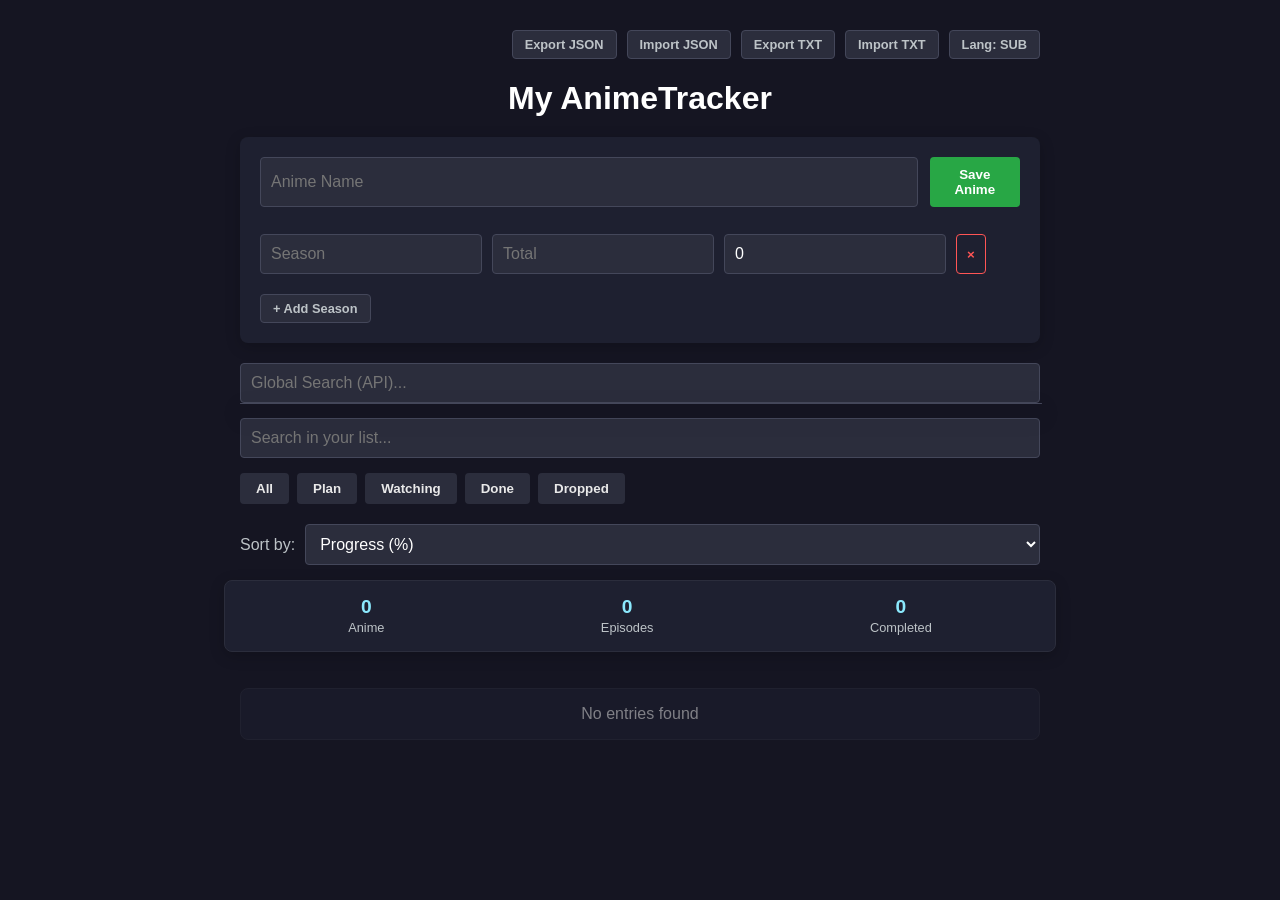
<file: index.html>
<!DOCTYPE html>
<html lang="en">

<head>
    <meta charset="UTF-8" />
    <meta name="viewport" content="width=device-width, initial-scale=1.0" />

    <link rel="manifest" href="manifest.json">
    <meta name="theme-color" content="#151522">
    <link rel="apple-touch-icon" href="icon.png">

    <link rel="stylesheet" href="style.css" />
    <title>AnimeTracker | Control Center</title>
</head>

<body>

    <div class="data-vault">
        <button id="export-btn" class="vault-btn">Export JSON</button>
        <input type="file" id="import-file" style="display: none;">
        <button id="import-btn" class="vault-btn">Import JSON</button>
        <button id="export-txt-btn" class="vault-btn">Export TXT</button>
        <button id="import-txt-btn" class="vault-btn">Import TXT</button>
        <button id="lang-toggle-btn" class="vault-btn">Lang: </button>
    </div>

    <h1>My AnimeTracker</h1>

    <div id="input-container" class="multi-input-layout">
        <div class="input-header">
            <input type="text" id="anime-name" placeholder="Anime Name" />
            <div class="main-actions">
                <button class="add-btn" id="add-anime">Save Anime</button>
                <button id="cancel-edit" class="delete-btn" style="display: none;">Cancel</button>
            </div>
        </div>

        <div id="seasons-input-list">
        </div>

        <button type="button" id="add-season-field" class="vault-btn">+ Add Season</button>
    </div>

    <div class="search-container">
        <input type="text" id="name-input" placeholder="Global Search (API)..." />
        <div id="suggestions" class="suggestions-container"></div>
    </div>

    <div class="list-search-wrapper">
        <input type="text" id="list-search-input" placeholder="Search in your list..." />
    </div>

    <div class="filter-container">
        <button class="filter-btn" onclick="setFilter(-1)" data-filter="-1">All</button>
        <button class="filter-btn" onclick="setFilter(0)" data-filter="0">Plan</button>
        <button class="filter-btn" onclick="setFilter(1)" data-filter="1">Watching</button>
        <button class="filter-btn" onclick="setFilter(2)" data-filter="2">Done</button>
        <button class="filter-btn" onclick="setFilter(3)" data-filter="3">Dropped</button>
    </div>

    <div class="sort-container">
        <label for="sort-select">Sort by:</label>
        <select id="sort-select">
            <option value="progress">Progress (%)</option>
            <option value="title">Title (A-Z)</option>
            <option value="status">Status</option>
            <option value="date-desc">Recently Added</option>
            <option value="date-asc">Oldest First</option>
        </select>
    </div>

    <div class="stats-container">
        <div class="stat-card">
            <span class="stat-value" id="stat-total-anime">0</span>
            <span class="stat-label">Anime</span>
        </div>
        <div class="stat-card">
            <span class="stat-value" id="stat-total-episodes">0</span>
            <span class="stat-label">Episodes</span>
        </div>
        <div class="stat-card">
            <span class="stat-value" id="stat-watchtime">0</span>
            <span class="stat-label">Completed</span>
        </div>
    </div>

    <ul id="anime-list"></ul>

    <script src="script.js" defer></script>
</body>

</html>
</file>
<file: style.css>
/* --- 1. BASE DESIGN (Global) --- */
body {
    font-family: 'Segoe UI', sans-serif;
    background-color: #151522;
    /* Smooth, deep dark blue/gray */
    color: #e9e9e9;
    display: flex;
    flex-direction: column;
    align-items: center;
    padding: 20px;
    margin: 0;
}

h1 {
    margin-bottom: 20px;
    color: #ffffff;
}

#input-container {
    background: #1e2030;
    /* Lifts gently from the background */
    padding: 20px;
    border-radius: 8px;
    margin-bottom: 20px;
    box-shadow: 0 4px 15px rgba(0, 0, 0, 0.2);
    display: flex;
    gap: 12px;
    width: 100%;
    max-width: 800px;
    box-sizing: border-box;
}

/* --- 2. INPUTS & SEARCH --- */
#input-container input,
#input-container select,
.search-container input,
.list-search-wrapper input,
.sort-container select {
    background-color: #2b2d3c;
    /* Muted dark gray for fields */
    border: 1px solid #44475a;
    color: #ffffff;
    border-radius: 4px;
    padding: 10px;
    font-size: 16px;
    box-sizing: border-box;
    outline: none;
    width: 100%;
}

#name-input {
    width: 100%;
}

#input-container input:focus,
.search-container input:focus,
.list-search-wrapper input:focus,
.sort-container select:focus {
    border-color: #6272a4;
    /* Soft focus border */
}

/* Container fixes for 800px layout */
.search-container,
.list-search-wrapper,
.sort-container {
    width: 100%;
    max-width: 800px;
    margin-bottom: 15px;
    position: relative;
    /* Important for absolute dropdown */
}

.sort-container {
    display: flex;
    align-items: center;
    gap: 10px;
}

.sort-container label {
    color: #bdc3c7;
    white-space: nowrap;
}

/* --- 3. BUTTONS (The clean look) --- */
button {
    border: none;
    border-radius: 4px;
    color: white;
    padding: 10px 15px;
    cursor: pointer;
    font-weight: bold;
    transition: background-color 0.2s, transform 0.1s;
}

button:active {
    transform: scale(0.98);
}

/* The green Add button */
.add-btn {
    background-color: #28a745;
    color: white;
}

.add-btn:hover {
    background-color: #218838;
}

/* Filter Buttons (Smooth & Readable) */
.filter-container {
    display: flex;
    flex-wrap: wrap;
    gap: 8px;
    width: 100%;
    max-width: 800px;
    margin-bottom: 20px;
    justify-content: flex-start;
}

.filter-btn {
    background-color: #2b2d3c;
    /* Same color as inputs */
    color: #e9e9e9;
    padding: 8px 16px;
}

.filter-btn:hover {
    background-color: #3b3d52;
}

.active-filter {
    background-color: #44475a !important;
    /* Slightly lighter for active state */
    color: #ffffff !important;
    box-shadow: inset 0 0 5px rgba(0, 0, 0, 0.2);
}

/* --- 4. SUGGESTIONS DROPDOWN --- */
#suggestions {
    position: absolute;
    top: 100%;
    left: 0;
    width: 100%;
    background: #1e2030;
    border: 1px solid #44475a;
    border-top: none;
    max-height: 300px;
    overflow-y: auto;
    z-index: 1000;
    border-radius: 0 0 8px 8px;
    box-shadow: 0 10px 20px rgba(0, 0, 0, 0.5);
}

.suggestion-item {
    display: flex;
    align-items: center;
    padding: 10px;
    cursor: pointer;
    border-bottom: 1px solid #2b2d3c;
    transition: background 0.2s;
}

.suggestion-item:hover {
    background: #2b2d3c;
}

.suggestion-image {
    width: 40px;
    height: 55px;
    object-fit: cover;
    margin-right: 12px;
    border-radius: 2px;
}

.suggestion-title {
    color: #e9e9e9;
    font-size: 0.95rem;
}

/* --- 5. STATISTICS (Adapted to your theme) --- */
.stats-container {
    display: flex;
    justify-content: space-around;
    background: #1e2030;
    padding: 15px;
    border-radius: 8px;
    border: 1px solid #2b2d3c;
    width: 100%;
    max-width: 800px;
    margin-bottom: 20px;
    box-shadow: 0 4px 15px rgba(0, 0, 0, 0.2);
}

.stat-card {
    text-align: center;
}

.stat-value {
    display: block;
    font-size: 1.2rem;
    font-weight: bold;
    color: #8be9fd;
}

.stat-label {
    font-size: 0.8rem;
    color: #bdc3c7;
}


/* --- 6. THE LIST (Database entries) --- */
#anime-list {
    list-style: none;
    width: 100%;
    max-width: 800px;
    padding: 0;
}

#anime-list li {
    background-color: #1e2030;
    /* Matching the input container */
    margin-bottom: 12px;
    padding: 16px;
    border-radius: 8px;
    display: flex;
    justify-content: space-between;
    align-items: center;
    transition: transform 0.2s ease, box-shadow 0.2s ease;
    border: 1px solid #2b2d3c;
}

#anime-list li:hover {
    transform: translateY(-2px);
    box-shadow: 0 6px 12px rgba(0, 0, 0, 0.3);
    border-color: #44475a;
}

/* Info Block */
.anime-info {
    display: flex;
    flex-direction: column;
    /* Stacks title and status better on mobile */
    gap: 8px;
    width: 100%;
}

.anime-title {
    font-size: 1.1rem;
    font-weight: 600;
    color: #ffffff;
}

/* Status tags as "Pills" */
.status-tag {
    display: inline-block;
    padding: 4px 12px;
    border-radius: 20px;
    font-size: 0.75rem;
    font-weight: bold;
    text-transform: uppercase;
    letter-spacing: 0.5px;
    width: fit-content;
}

/* Status colors (Subtle but clear) */
.status-plan {
    background-color: #44475a;
    color: #e9e9e9;
}

.status-watching {
    background-color: #6272a4;
    color: #ffffff;
}

.status-completed {
    background-color: #28a745;
    color: #ffffff;
}

.status-dropped {
    background-color: #dc3545;
    color: #ffffff;
}


/* --- 7. PROGRESS DISPLAY --- */
.progress-wrapper {
    display: flex;
    flex-direction: column;
    gap: 5px;
    margin-top: 5px;
    width: 100%;
    max-width: 250px;
    /* Limits width on mobile */
}

.progress-container {
    background-color: #2b2d3c;
    border-radius: 10px;
    height: 6px;
    width: 100%;
    overflow: hidden;
}

.progress-bar {
    background: linear-gradient(90deg, #6272a4, #8be9fd);
    /* Soft glow effect */
    height: 100%;
    border-radius: 10px;
    transition: width 0.4s cubic-bezier(0.175, 0.885, 0.32, 1.275);
    /* Snappy Animation */
}

.episode-progress {
    font-family: 'Segoe UI', sans-serif;
    font-size: 0.75rem;
    color: #bdc3c7;
}


/* --- 8. ACTION BUTTONS (Inside the list) --- */
.button-group {
    display: flex;
    gap: 8px;
    align-items: center;
}

.button-group button {
    padding: 8px 12px;
    font-size: 0.8rem;
    border-radius: 4px;
}

/* Keep Edit & Delete subtle */
.edit-btn {
    background-color: #44475a;
}

.delete-btn {
    background-color: transparent;
    border: 1px solid #dc3545;
    color: #dc3545;
}

.delete-btn:hover {
    background-color: #dc3545;
    color: white;
}

/* Plus button as highlight */
.plus-btn {
    background-color: #28a745;
    box-shadow: 0 2px 4px rgba(40, 167, 69, 0.2);
}

.plus-btn:hover {
    background-color: #218838;
}

.drop-btn {
    background-color: #6f42c1;
}


/* --- 9. DATA VAULT --- */
.data-vault {
    display: flex;
    gap: 10px;
    margin-top: 10px;
    width: 100%;
    max-width: 800px;
    justify-content: flex-end;
}

.vault-btn {
    background-color: #2b2d3c;
    border: 1px solid #44475a;
    color: #bdc3c7;
    font-size: 0.8rem;
    padding: 6px 12px;
}

.vault-btn:hover {
    background-color: #3b3d52;
    color: white;
}

/* --- 10. PRINT/PDF EXPORT (Isolates the list) --- */
@media print {
    body {
        background: white;
        color: black;
        max-width: 100%;
        padding: 0;
    }

    #input-container,
    .search-container,
    .list-search-wrapper,
    .filter-container,
    .sort-container,
    .data-vault,
    .button-group {
        display: none !important;
    }

    .stats-container {
        border: 1px solid #000;
        background: none;
        box-shadow: none;
    }

    .stat-label,
    .stat-value {
        color: black;
    }

    #anime-list li {
        border: 1px solid #000;
        background: none;
        box-shadow: none;
        break-inside: avoid;
        margin-bottom: 5px;
    }

    .anime-title {
        color: black;
    }

    .status-tag {
        border: 1px solid #000;
        color: black !important;
        background: none !important;
    }

    .progress-container {
        border: 1px solid #000;
        background: none;
    }

    .progress-bar {
        background: black;
    }

    .episode-progress {
        color: black;
    }
}

/* Animationen */
@keyframes fadeIn {
    from {
        opacity: 0;
        transform: translateY(10px);
    }

    to {
        opacity: 1;
        transform: translateY(0);
    }
}

.fade-in {
    animation: fadeIn 0.4s ease forwards;
}

/* Cover Image in der Liste */
.anime-entry-content {
    display: flex;
    gap: 15px;
    align-items: center;
    width: 100%;
}

.list-cover {
    width: 60px;
    height: 85px;
    object-fit: cover;
    border-radius: 4px;
    box-shadow: 0 2px 8px rgba(0, 0, 0, 0.4);
    background-color: #2b2d3c;
    /* Fallback */
}

.multi-input-layout {
    flex-direction: column !important;
    align-items: flex-start;
}

.input-header {
    display: flex;
    gap: 12px;
    width: 100%;
    margin-bottom: 15px;
}

.season-input-row {
    display: flex;
    gap: 10px;
    width: 100%;
    margin-bottom: 8px;
    animation: fadeIn 0.2s ease;
}

.season-input-row input {
    margin-bottom: 0 !important;
}

.remove-season {
    background: transparent;
    color: #ff5555;
    border: 1px solid #ff5555;
    padding: 5px 10px;
}
</file>
